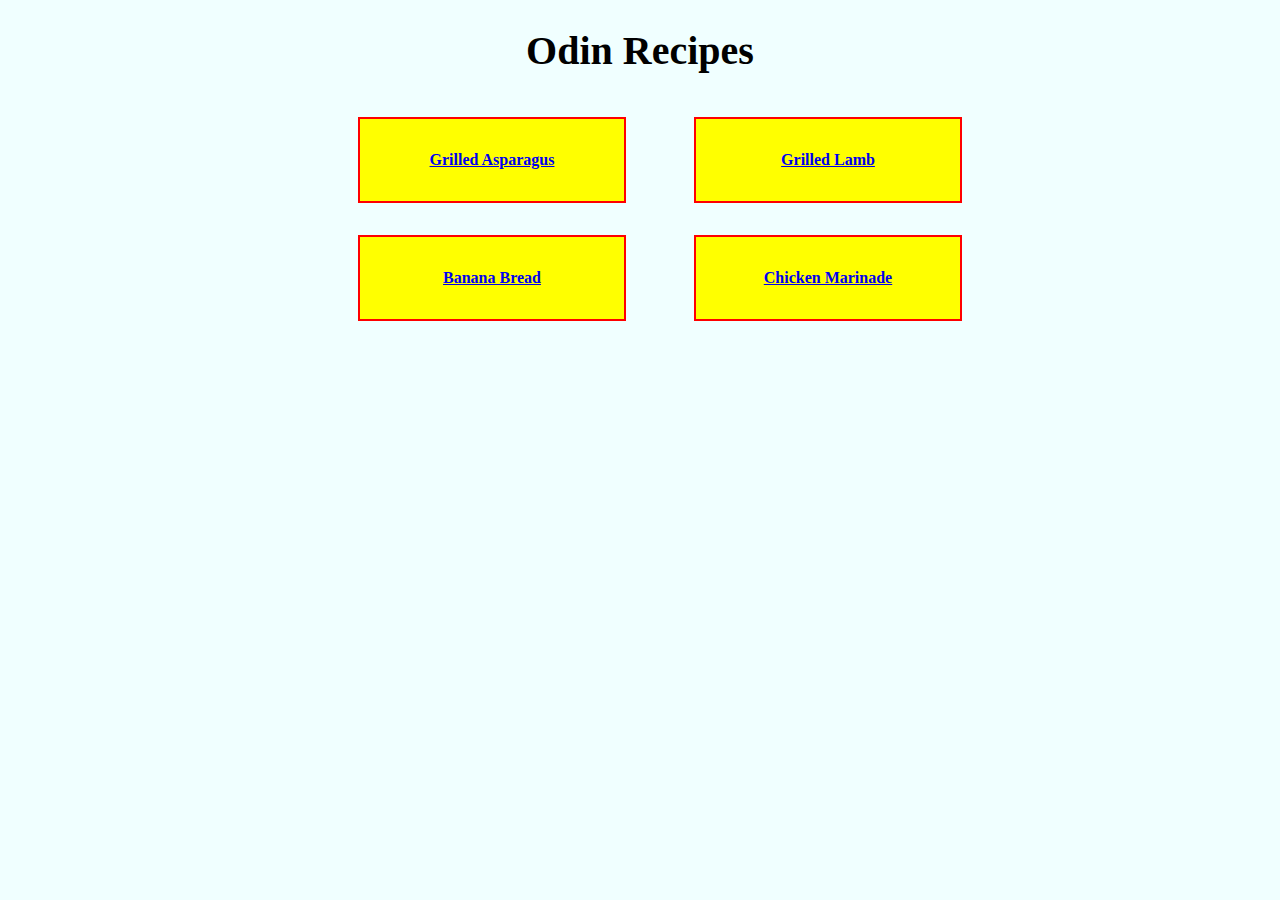
<file: index.html>
<!DOCTYPE html>
<html lang="en">
    <head>
        <meta charset="UTF-8">
        <Title>Odin Recipes</Title>
        <link rel="stylesheet" href="./style.css">
    </head>
    <Body>

        <H1>Odin Recipes</H1>
        <ul>
            <div>
                <li><a href="recipes/grilled_asparagus.html">Grilled Asparagus</a></li>
                <li><a href="./recipes/grilled_lamb.html">Grilled Lamb</a></li>
            </div>
            <div>
                <li> <a href="./recipes/banana_bread.html">Banana Bread</a></li>
                <li><a href="./recipes/chicken_marinade.html">Chicken Marinade</a></li>
            </div>
        </ul>

    </Body>

</html>
</file>
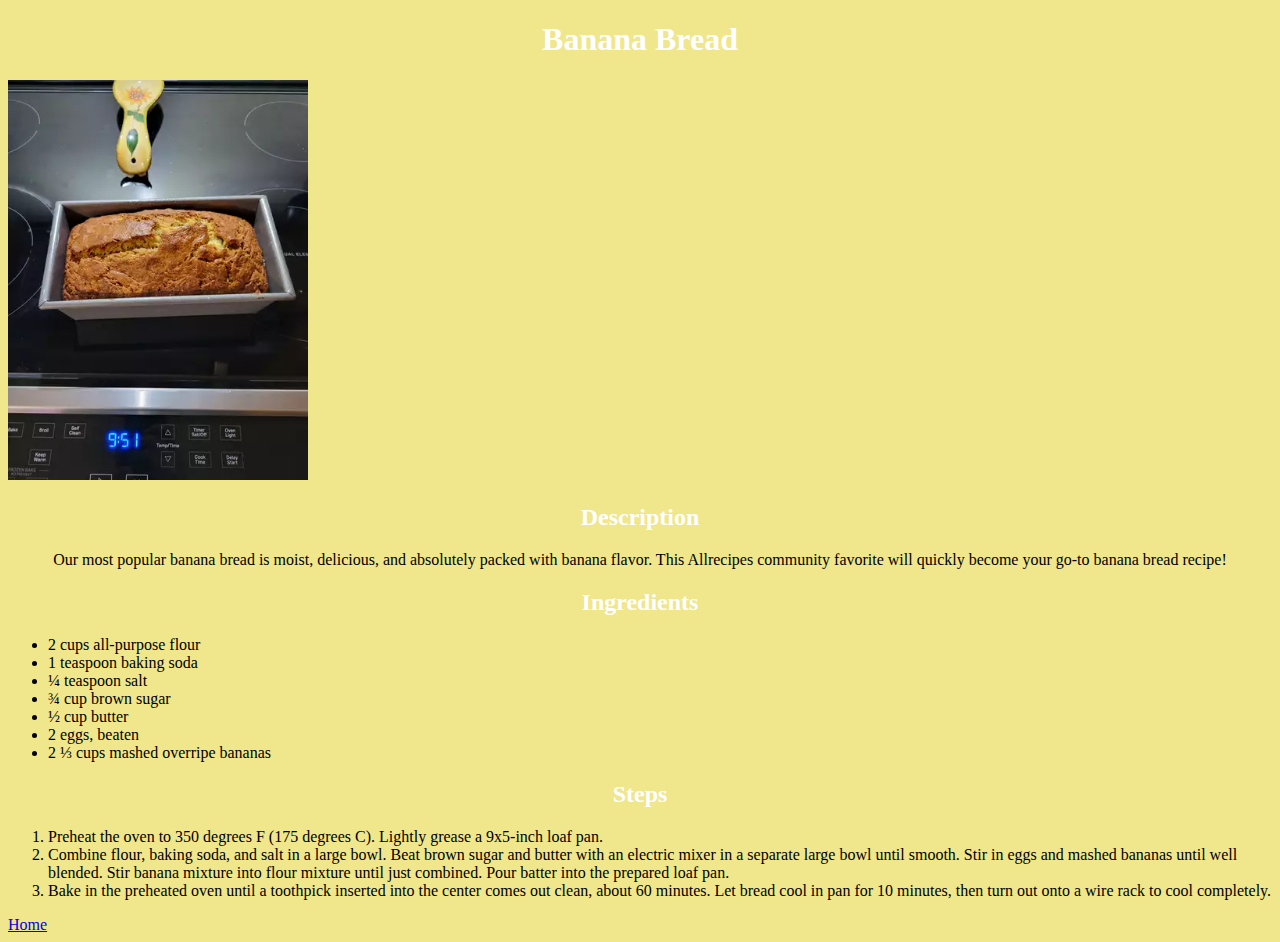
<file: recipes/banana_bread.html>
<!DOCTYPE html>
<html lang="en">
    <head>
        <meta charset="utf-8">
        <link rel="stylesheet" href="./style_recepies.css">
        <title>Banana Bread</title>
    </head>
    <body>
        <H1>Banana Bread</H1>
            <img src="../pictures/banana_bread.webp" alt="baked banana bread">
        <H2>Description</H2>
        <p>
            Our most popular banana bread is moist, delicious, and absolutely packed with banana flavor. This Allrecipes community favorite will quickly become your go-to banana bread recipe!
        </p>

        <H2>Ingredients</H2>
       <ul>
        <li>2 cups all-purpose flour</li>
        <li>1 teaspoon baking soda</li>
        <li>¼ teaspoon salt</li>
        <li>¾ cup brown sugar</li>
        <li>½ cup butter</li>
        <li>2 eggs, beaten</li>
        <li>2 ⅓ cups mashed overripe bananas</li>
       </ul>

        <H2>Steps</H2>
        <ol>
            <li>Preheat the oven to 350 degrees F (175 degrees C). Lightly grease a 9x5-inch loaf pan.</li>
            <li>Combine flour, baking soda, and salt in a large bowl. Beat brown sugar and butter with an electric mixer in a separate large bowl until smooth. Stir in eggs and mashed bananas until well blended. Stir banana mixture into flour mixture until just combined. Pour batter into the prepared loaf pan.</li>
            <li>Bake in the preheated oven until a toothpick inserted into the center comes out clean, about 60 minutes. Let bread cool in pan for 10 minutes, then turn out onto a wire rack to cool completely.</li>
        </ol>
        <a href="../index.html">Home</a>

    </body>

</html>
</file>
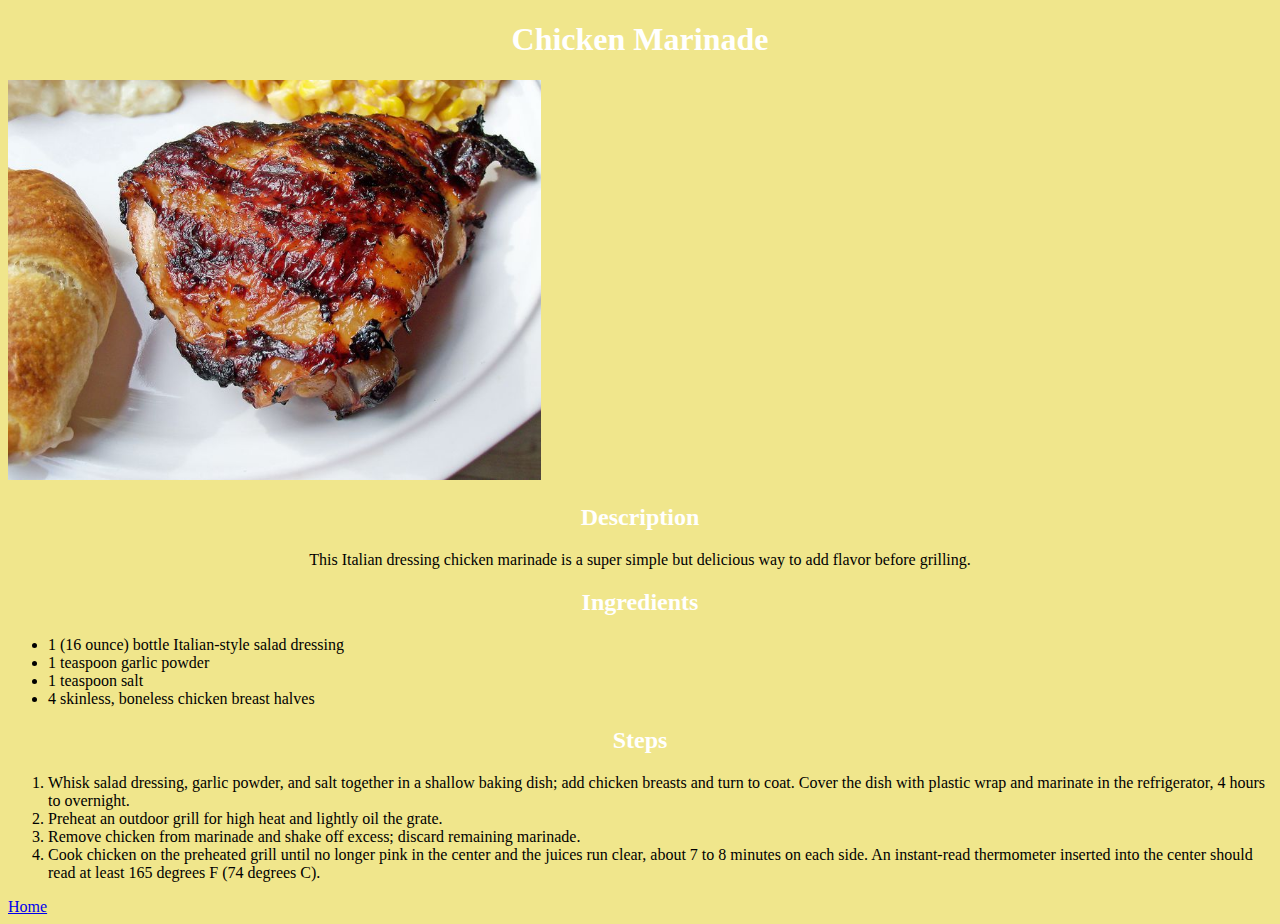
<file: recipes/chicken_marinade.html>
<!DOCTYPE html>
<html lang="en">
    <head>
        <meta charset="utf-8">
        <link rel="stylesheet" href="./style_recepies.css">
        <title>Chicken Marinade</title>
    </head>
    <body>
        <H1>Chicken Marinade</H1>
        <img src="../pictures/chicken_mari.jpg" alt="Chicken Marinade">
        <H2>Description</H2>
            <p>
                This Italian dressing chicken marinade is a super simple but delicious way to add flavor before grilling.
            </p>
        <H2>Ingredients</H2>
        <ul>
            <li>1 (16 ounce) bottle Italian-style salad dressing</li>
            <li>1 teaspoon garlic powder</li>
            <li>1 teaspoon salt</li>
            <li>4 skinless, boneless chicken breast halves</li>
        </ul>
        <H2>Steps</H2>
            <ol>
                <li>Whisk salad dressing, garlic powder, and salt together in a shallow baking dish; add chicken breasts and turn to coat. Cover the dish with plastic wrap and marinate in the refrigerator, 4 hours to overnight.</li>
                <li>Preheat an outdoor grill for high heat and lightly oil the grate.</li>
                <li>Remove chicken from marinade and shake off excess; discard remaining marinade.</li>
                <li>Cook chicken on the preheated grill until no longer pink in the center and the juices run clear, about 7 to 8 minutes on each side. An instant-read thermometer inserted into the center should read at least 165 degrees F (74 degrees C).</li>
            </ol>

            <a href="../index.html">Home</a>
    
    </body>

</html>
</file>
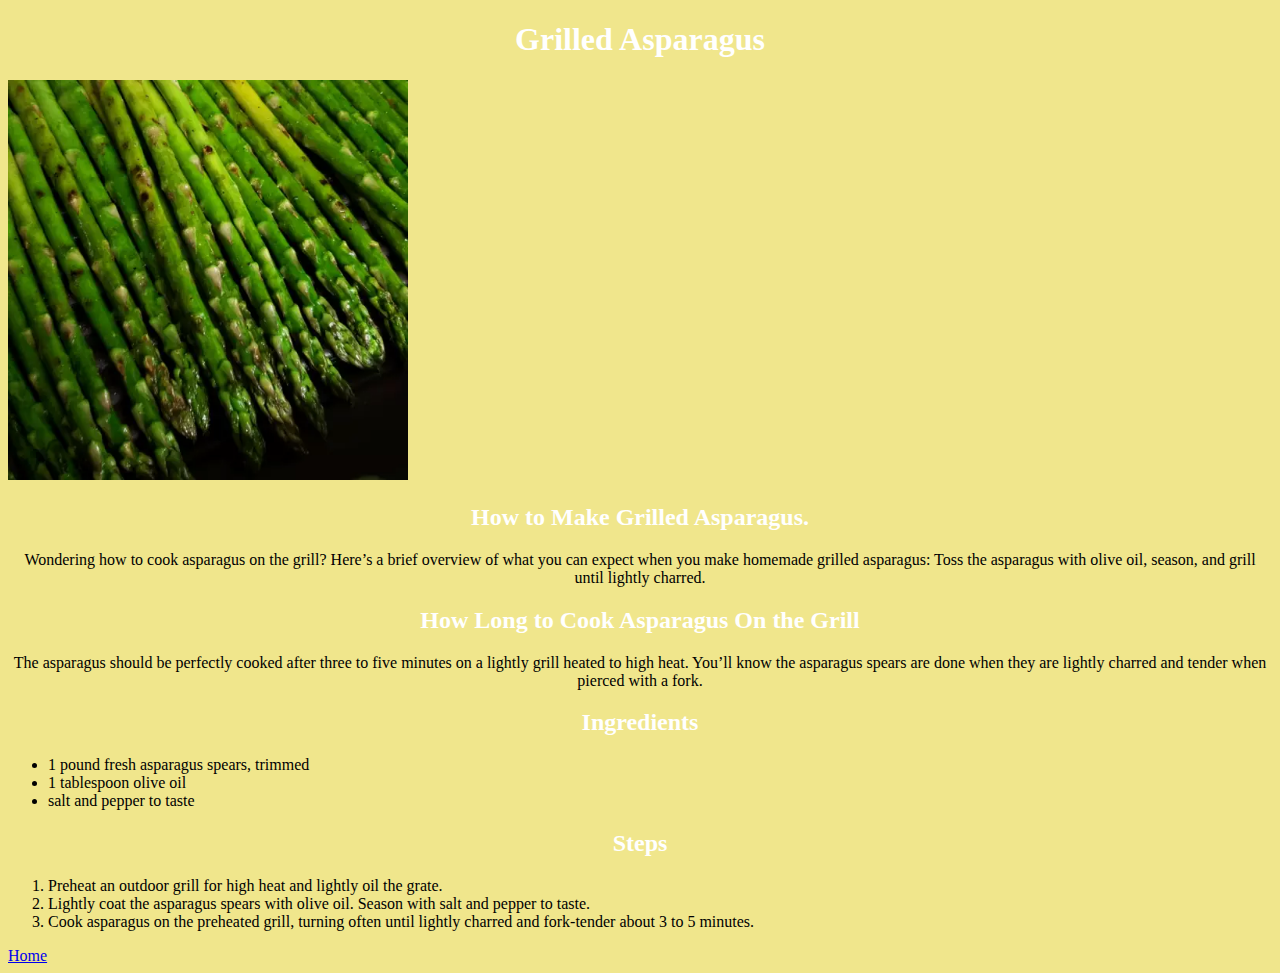
<file: recipes/grilled_asparagus.html>
<!DOCTYPE html>
<html lang="en">
    <head>
        <meta charset="UTF-8">
        <link rel="stylesheet" href="./style_recepies.css">
        <Title>Odin Recipes</Title>
    </head>
    <Body>
        
        <H1>Grilled Asparagus</H1>
        <img src="../pictures/image.webp" alt="Asparagus">
        <p>
           <h2> How to Make Grilled Asparagus. </h2>
            <p> Wondering how to cook asparagus on the grill? Here’s a brief overview of what 
                you can expect when you make homemade grilled asparagus: Toss the asparagus with olive oil,
                 season, and grill until lightly charred. 
            </p>
            <p>
            <h2>How Long to Cook Asparagus On the Grill</h2>
            </p>
            <p>
                The asparagus should be perfectly cooked after three to five minutes on a lightly grill heated to high heat. You’ll know the asparagus spears are done when they are lightly charred and tender when pierced with a fork. 
            </p>
        </p>
        <h2>Ingredients</h2>
        <p>
            <ul>
                <li>1 pound fresh asparagus spears, trimmed</li>
                <li>1 tablespoon olive oil</li>
                <li>salt and pepper to taste</li>
            </ul>
        </p>
        <h2>Steps</h2>
        <p>
            <ol>
                <li>Preheat an outdoor grill for high heat and lightly oil the grate.</li>
                <li>Lightly coat the asparagus spears with olive oil. Season with salt and pepper to taste.</li>
                <li>Cook asparagus on the preheated grill, turning often until lightly charred and fork-tender about 3 to 5 minutes.</li>
            </ol>
        </p>
        <a href="../index.html">Home</a>

    </Body>


</html>
</file>
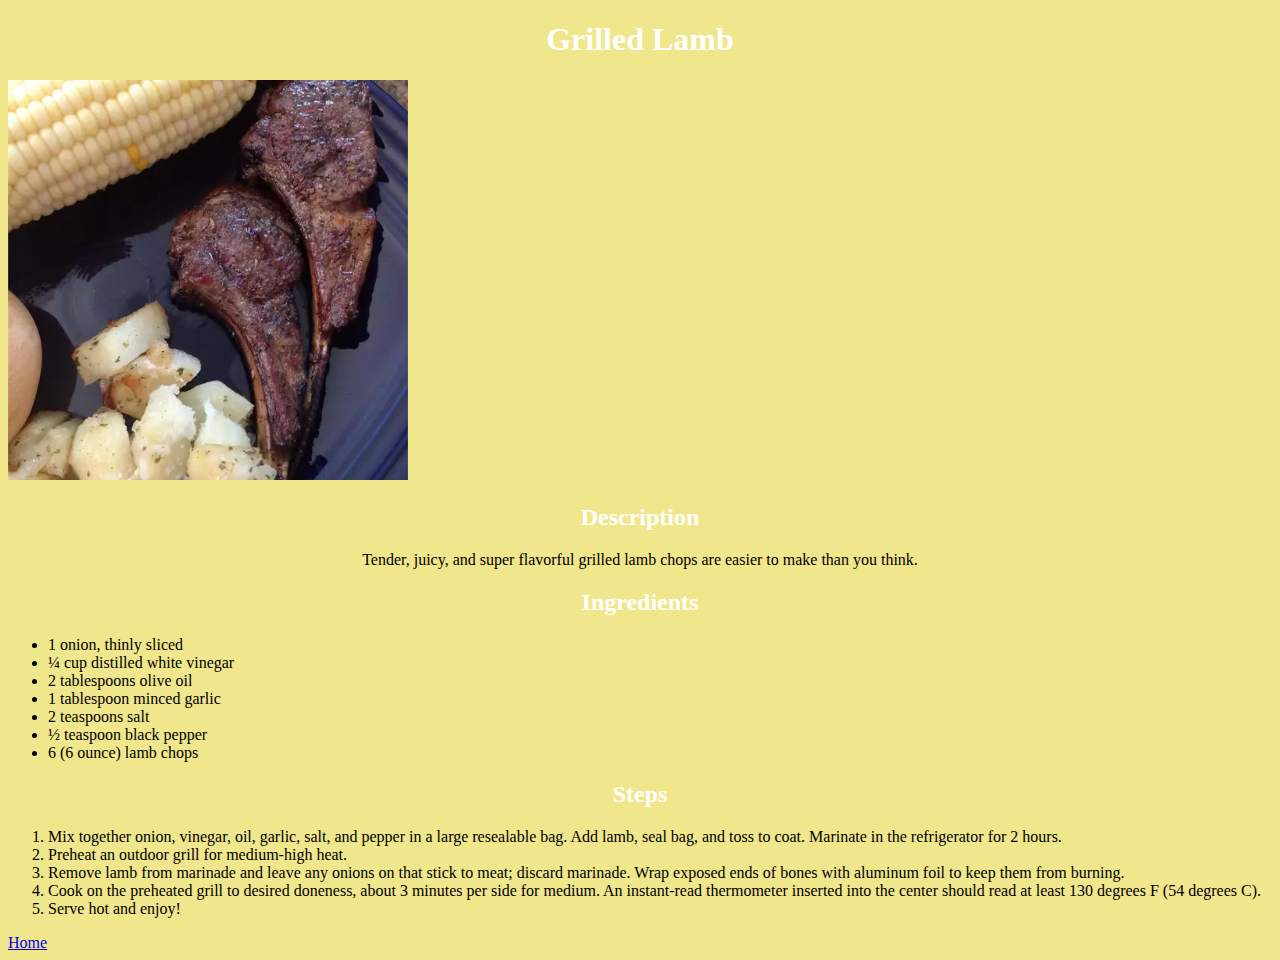
<file: recipes/grilled_lamb.html>
<!DOCTYPE html>
<html lang="eng">
    <head>
        <meta charset="utf-8">
        <link rel="stylesheet" href="./style_recepies.css">
        <title>Grilled Lamb</title>
    </head>
    <body>
        <H1>Grilled Lamb</H1>
        <img src="../pictures/lamb.webp" alt="grilled lamb">
        <H2>Description</H2>
        <p>
            Tender, juicy, and super flavorful grilled lamb chops are easier to make than you think. 
        </p>
        <H2>Ingredients</H2>
        <ul>
            <li>1 onion, thinly sliced</li>
            <li>¼ cup distilled white vinegar</li>
            <li>2 tablespoons olive oil</li>
            <li>1 tablespoon minced garlic</li>
            <li>2 teaspoons salt</li>
            <li>½ teaspoon black pepper</li>
            <li>6 (6 ounce) lamb chops</li>
        </ul>
        <H2>Steps</H2>
        <ol>
            <li>Mix together onion, vinegar, oil, garlic, salt, and pepper in a large resealable bag. Add lamb, seal bag, and toss to coat. Marinate in the refrigerator for 2 hours.</li>
            <li>Preheat an outdoor grill for medium-high heat.</li>
            <li>Remove lamb from marinade and leave any onions on that stick to meat; discard marinade. Wrap exposed ends of bones with aluminum foil to keep them from burning.</li>
            <li>Cook on the preheated grill to desired doneness, about 3 minutes per side for medium. An instant-read thermometer inserted into the center should read at least 130 degrees F (54 degrees C).</li>
            <li>Serve hot and enjoy!</li>
        </ol>
        <a href="../index.html">Home</a>
    </body>
</html>
</file>
<file: style.css>
body{
    background-color: azure;
}
ul{
    list-style: none;
    color: black;
    text-align: center;
    font-weight: bold;
   
}
li{
    display: inline-block;
    border: 2px solid red;
    padding: 32px;
    margin: 16px 32px;
    width: 200px;
    background-color: yellow;
}

h1{
    text-align: center;
    font-size: 40px;
}
</file>
<file: recipes/style_recepies.css>
body{
    background-color: khaki;
}
h1,
h2{
    text-align: center;
    color: white;
}
img{
    width: auto;
    height: 400px;
   
}
p{
    text-align: center;
}
</file>
